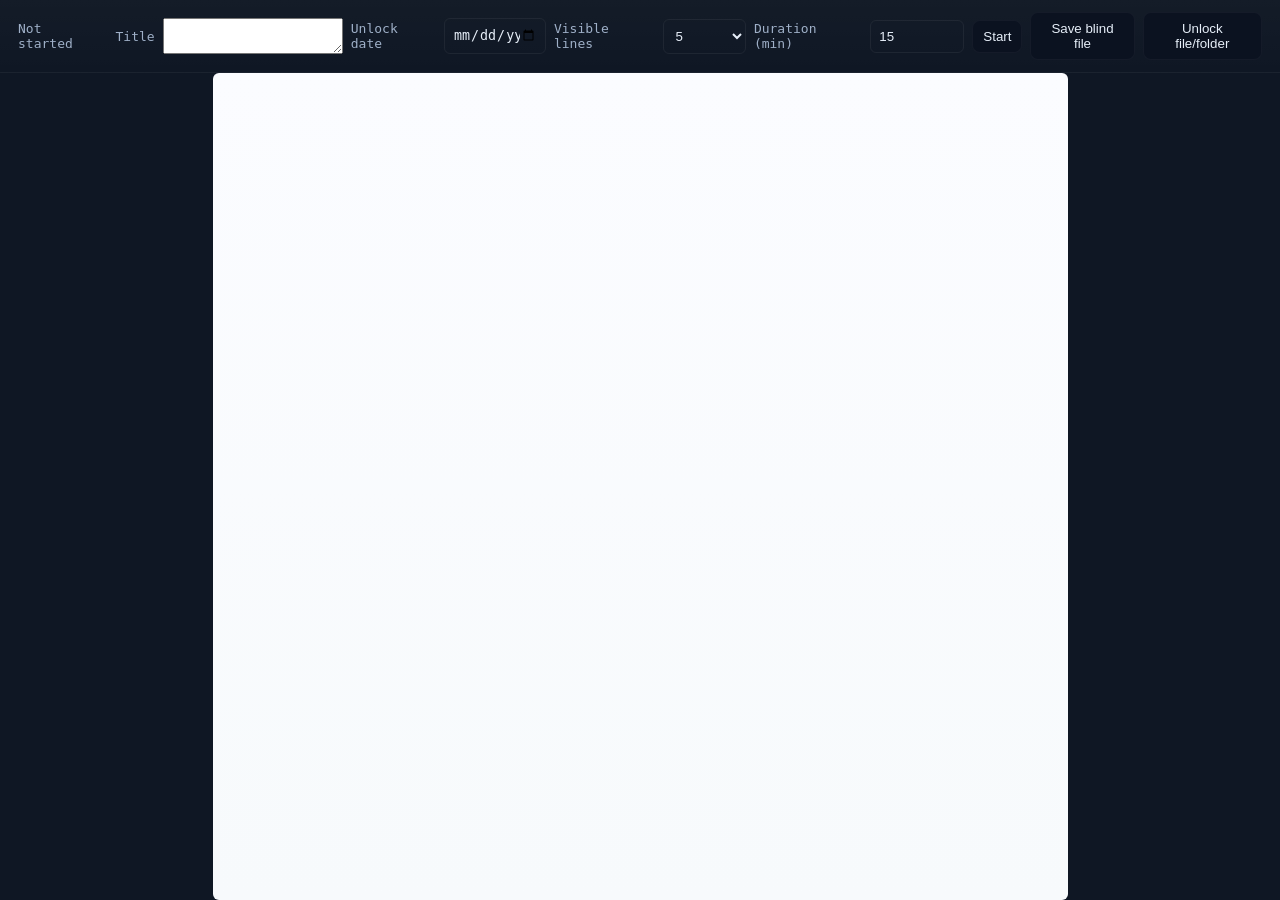
<file: index.html>
<!doctype html>
<html lang="en">
<head>
  <meta name="apple-mobile-web-app-capable" content="yes">
  <meta name="apple-mobile-web-app-status-bar-style" content="black-translucent">
  <meta name="apple-mobile-web-app-title" content="BlindType">
  <meta charset="utf-8" />
  <meta name="viewport" content="width=device-width,initial-scale=1" />
  <title>Blinds</title>
  <link rel="stylesheet" href="style.css">
</head>
<body>
  <div class="app">
    <header>
      <div class="status" id="status">Not started</div>
      <div class="controls">
        <div class="small">Title</div>
        <textarea id="title"></textarea>

        <div class="small">Unlock date</div>
        <input id="unlockDate" type="date" style="width:84px"/>

        <div class="small">Visible lines</div>
        <select id="visibleLines" style="width:84px">
          <option>3</option>
          <option selected>5</option>
          <option>7</option>
          <option>9</option>
        </select>

        <div class="small">Duration (min)</div>
        <input id="duration" type="number" min="1" value="15" style="width:76px" />

        <button id="startBtn" class="btn">Start</button>
        <button id="stopBtn" class="btn ghost" style="display:none">Stop</button>
        <button id="saveBtn" class="btn">Save blind file</button>
        <button id="unlockBtn" class="btn">Unlock file/folder</button>
          <input
        id="fileInput"
        type="file"
        accept=".blind,application/json"
        webkitdirectory
        multiple
        style="display:none"
      />
      </div>
    </header>
    <div class="stage">
      <div class="page" id="page">
        <div class="lines" id="lines"></div>
      </div>
      <textarea id="capture" autocomplete="off" autocorrect="off" autocapitalize="off" spellcheck="false"></textarea>
    </div>
<script src="script.js"></script>
</body>
</html>
</file>
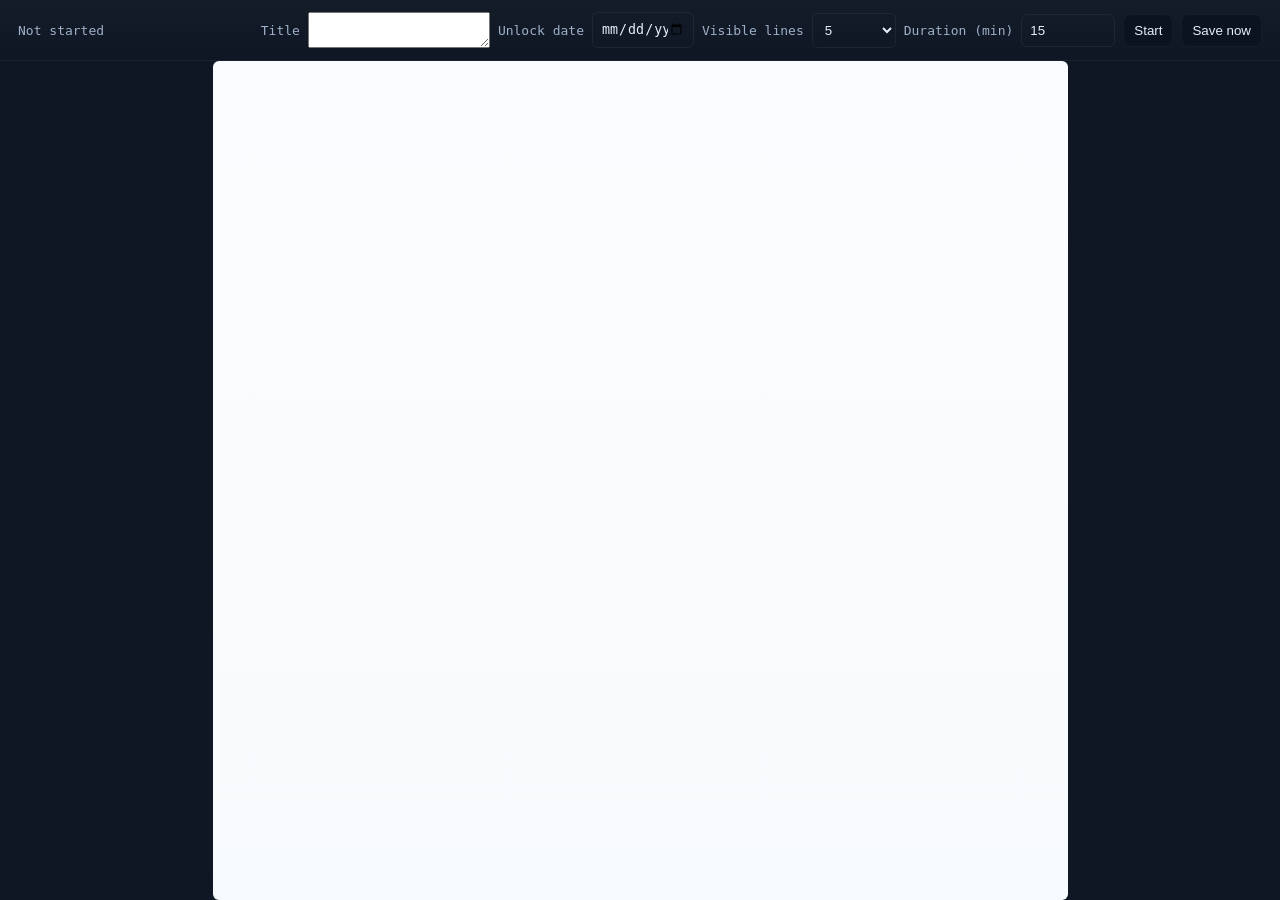
<file: blindtype.html>
<!doctype html>
<html lang="en">
<head>
  <meta name="apple-mobile-web-app-capable" content="yes">
  <meta name="apple-mobile-web-app-status-bar-style" content="black-translucent">
  <meta name="apple-mobile-web-app-title" content="BlindType">
  <meta charset="utf-8" />
  <meta name="viewport" content="width=device-width,initial-scale=1" />
  <title>BlindType</title>
  <style>
    :root{--bg:#0f1724;--panel:#0b1220;--text:#e6eef8;--muted:#9fb0c8}
    html,body{height:100%;margin:0;font-family: ui-monospace, SFMono-Regular, Menlo, Monaco, monospace;background:var(--bg);color:var(--text)}
    .app{height:100vh;display:flex;flex-direction:column}
    header{padding:12px 18px;border-bottom:1px solid rgba(255,255,255,0.03);display:flex;gap:12px;align-items:center;background:linear-gradient(180deg, rgba(255,255,255,0.02), transparent)}
    header h1{font-size:16px;margin:0;font-weight:600}
    .controls{margin-left:auto;display:flex;gap:8px;align-items:center}
    .btn{background:#0b1220;border:1px solid rgba(255,255,255,0.04);padding:8px 10px;border-radius:8px;color:var(--text);cursor:pointer}
    .btn.ghost{background:transparent}

    .stage{flex:1;display:flex;justify-content:center;align-items:center;gap:24px}

    /* .paper{width:100%;height:90%;display:flex;justify-content:center;align-items:center;background:linear-gradient(180deg,#0d1622 0%, #061018 100%);border-radius:10px;padding:26px;box-shadow:0 6px 30px rgba(2,6,23,0.6);overflow:hidden;position:relative} */

    .page{width:95vh;height:100%;background:linear-gradient(180deg,#fbfcff 0%, #f7fafc 100%);border-radius:6px;padding:80px;box-sizing:border-box;color:#0b1220;position:relative;overflow:hidden}
    .lines{height:100%;display:flex;flex-direction:column;gap:6px}
    .line{font-size:18px;line-height:1.35em;white-space:pre-wrap;word-break:break-word;opacity:1;transition:opacity 600ms ease, transform 600ms ease}
    .line.dim{opacity:0.22;transform:translateY(-6px)}
    .line.hidden{opacity:0;transform:translateY(-10px)}

     /* committed lines (bufferBefore) should be fully justified */
     .line.committed{ text-align: justify; text-justify: inter-word }
     .line.committedShort{ text-align: left; text-justify: auto }
     /* Force justification even for single-line blocks by appending an inline-block
       pseudo-element that stretches to the full width. This makes inter-word
       spacing expand so left and right edges align. */
    .line.committed::after{ content: ''; display: inline-block; width: 100%; height: 0; font-size: 0; line-height: 0; vertical-align: bottom }
    .line.committedShort::after{ content: ''; display: inline-block; width: 100%; height: 0; font-size: 0; line-height: 0; vertical-align: bottom }

    /* prevent the current (active) line from animating when it updates */
    .line.current{transition: none; transform: none}

    #cursor {
      display: inline-block;
      width: 1px;
      height: 1.35em;
      background: #0b1220; /* or white if you’re in dark mode */
      margin-left: 1px;
      animation: blink 1s steps(1) infinite;
      vertical-align: bottom;
    }

    @keyframes blink {
      0%, 50% { opacity: 1; }
      50.01%, 100% { opacity: 0; }
    }


    .status{display:flex;gap:8px;align-items:left;color:var(--muted);font-size:13px}

    label{display:block;font-size:13px;color:var(--muted);margin-bottom:6px}
    input[type=number], input[type=date], select{width:100%;padding:8px;border-radius:6px;border:1px solid rgba(255,255,255,0.06);background:transparent;color:var(--text)}
    .small{font-size:13px;color:var(--muted)}

    /* hidden textarea used for capturing typing */
    textarea#capture{position:absolute;left:-9999px;top:-9999px;opacity:0}

    footer{padding:10px 18px;border-top:1px solid rgba(255,255,255,0.03);font-size:13px;color:var(--muted);display:flex;align-items:center;gap:8px}

    .read-view{white-space:pre-wrap;font-size:15px;line-height:1.5;}
  </style>
</head>
<body>
  <div class="app">
    <header>
      <div class="status" id="status">Not started</div>
      <div class="controls">
        <div class="small">Title</div>
        <textarea id="title"></textarea>

        <div class="small">Unlock date</div>
        <input id="unlockDate" type="date" style="width:84px"/>

        <div class="small">Visible lines</div>
        <select id="visibleLines" style="width:84px">
          <option>3</option>
          <option selected>5</option>
          <option>7</option>
          <option>9</option>
        </select>

        <div class="small">Duration (min)</div>
        <input id="duration" type="number" min="1" value="15" style="width:76px" />

        <button id="startBtn" class="btn">Start</button>
        <button id="stopBtn" class="btn ghost" style="display:none">Stop</button>
        <button id="saveBtn" class="btn">Save now</button>
      </div>
    </header>
    <div class="stage">
      <!-- <div class="paper"> -->
        <div class="page" id="page">
          <div class="lines" id="lines"></div>
        </div>
        <textarea id="capture" autocomplete="off" autocorrect="off" autocapitalize="off" spellcheck="false"></textarea>
      <!-- </div> -->
    </div>

<script>
// BlindType: simple vanishing editor
const title = document.getElementById('title');
const capture = document.getElementById('capture');
const linesEl = document.getElementById('lines');
const status = document.getElementById('status');
const startBtn = document.getElementById('startBtn');
const stopBtn = document.getElementById('stopBtn');
const durationInput = document.getElementById('duration');
const visibleLinesSelect = document.getElementById('visibleLines');
const unlockDateInput = document.getElementById('unlockDate');
const saveBtn = document.getElementById('saveBtn');
const MAX_LINE_CHARS = 48
// minimum characters in a committed line before we apply full justification
const MIN_JUSTIFY_CHARS = 48;

let running=false;
let bufferBefore = ''; // committed text (all previous lines)
let currentLine = '';
let timer = null;
let endTime=null;
let visibleLines = parseInt(visibleLinesSelect.value,10);

// used to avoid double-rendering when input + keyup both fire
let skipNextKeyupRender = false;

visibleLinesSelect.addEventListener('change',()=>{visibleLines=parseInt(visibleLinesSelect.value,10); renderLines();});

// keep capture focused
document.getElementById('page').addEventListener('mousedown',(e)=>{capture.focus(); e.preventDefault();});
// also focus when user clicks anywhere
document.addEventListener('click',()=>{if(running) capture.focus();});

function startSession(){
  bufferBefore = '';
  currentLine = '';
  running=true;
  startBtn.style.display='none';
  stopBtn.style.display='inline-block';
  capture.value='';
  capture.focus();
  const minutes = Math.max(1, parseInt(durationInput.value,10)||15);
  endTime = Date.now() + minutes*60000;
  status.textContent = `Running — ${minutes} min`; 
  timer = setInterval(()=>{
    const rem = Math.max(0, Math.floor((endTime - Date.now())/1000));
    const m = Math.floor(rem/60), s = rem%60;
    status.textContent = `Running — ${m}:${String(s).padStart(2,'0')}`;
    if(Date.now()>=endTime){stopSession(true);}
  }, 250);
  renderLines();
}

function stopSession(autosave=false){
  running=false;
  startBtn.style.display='inline-block';
  stopBtn.style.display='none';
  clearInterval(timer);
  status.textContent = 'Stopped';
  // commit currentLine
  bufferBefore += currentLine;
  if(!bufferBefore.endsWith('\n')) bufferBefore+='\n';
  currentLine='';
  capture.value='';
  renderLines();
  if(autosave){
    saveLockedFile();
  }
}


startBtn.addEventListener('click',startSession);
stopBtn.addEventListener('click',()=>stopSession(false));
// Use 'keyup' so the caret/selection has been updated by the browser
// before we read `capture.selectionStart`. Listening on 'keydown' reads
// the position too early (before the default action), causing the
// cursor to appear to lag one keypress behind.
capture.addEventListener('keyup', updateDisplay);
capture.addEventListener('click', updateDisplay);

function updateDisplay() {
  if (skipNextKeyupRender) { skipNextKeyupRender = false; return; }
  currentLine = capture.value;
  const cursorPos = capture.selectionStart;
  renderLines(cursorPos);
}


// keep caret at end of currentLine; only allow editing currentLine
capture.addEventListener('input',(e)=>{
  if(!running) return;
  // sync currentLine with textarea value
  currentLine = capture.value.replace(/\r/g,'');
  // Don't render immediately here (keyup also fires). Instead render once in RAF
  // with the correct caret position and set a flag so the subsequent keyup
  // handler skips one render to avoid flicker.
  requestAnimationFrame(()=>{
    const pos = capture.selectionStart;
    // ensure caret at end only when the browser already left the caret at the end.
    if (pos === capture.value.length) {
      capture.selectionStart = capture.selectionEnd = capture.value.length;
    }
    skipNextKeyupRender = true;
    renderLines(pos);
  });
});

capture.addEventListener('keydown',(e)=>{
  if(!running) return;
  // prevent arrow keys from moving selection to previous lines
  if(['ArrowUp','ArrowLeft','Home','PageUp'].includes(e.key)){
    // allow within current line only; if at pos 0, prevent
    if(capture.selectionStart === 0){ e.preventDefault(); }
  } 
  // prevent backspace deleting previous content
  if(e.key === 'Backspace'){
    if(capture.selectionStart === 0){
      // at start of current line, block deletion into bufferBefore
      e.preventDefault();
    }
  }
  // handle auto commits
  if(e.key === ' ' && currentLine.length >= MAX_LINE_CHARS){
    e.preventDefault();
    bufferBefore += currentLine+ ' \n';
    currentLine = '';
    capture.value = '';
    renderLines();
  }
  // Enter: commit current line and start a fresh one (we allow newline but do not require submit)
  if(e.key === 'Enter'){
    e.preventDefault();
    bufferBefore += currentLine + '\n';
    currentLine = '';
    capture.value = '';
    renderLines();
  }
});

function renderLines(cursorPos = currentLine.length) {
  if(!running) return;
  let allLines = [];
  if (bufferBefore)
    allLines = bufferBefore
      .split('\n')
      .filter((l, i, arr) => !(i === arr.length - 1 && l === ''));
  
  allLines.push(currentLine);
  const tail = allLines.slice(-visibleLines);
  linesEl.innerHTML = '';

  tail.forEach((ln, idx) => {
    const div = document.createElement('div');
    div.className = 'line';
    // mark committed lines (all except the current editing line)
    // only justify if the line is long enough and contains at least one space
    if (idx !== tail.length - 1 && ln && ln.trim().length >= MIN_JUSTIFY_CHARS && ln.includes(' ')) {
      div.classList.add('committed');
    } else if (idx !== tail.length - 1) {
      div.classList.add('committedShort');
    }
    if (idx < Math.max(0, tail.length - 2)) div.classList.add('dim');

    if (idx === tail.length - 1) {
      div.classList.add('current');
      const beforeCursor = ln.slice(0, cursorPos);
      const afterCursor = ln.slice(cursorPos);

      // Build the DOM nodes directly (avoid innerHTML to reduce reflow/parsing and
      // to prevent restarting animations/transitions on sibling elements).
      if (beforeCursor) div.appendChild(document.createTextNode(beforeCursor));
      const cursorSpan = document.createElement('span');
      cursorSpan.id = 'cursor';
      div.appendChild(cursorSpan);
      // If there's no content after cursor, append a non-breaking space so the line keeps height
      div.appendChild(document.createTextNode(afterCursor || '\u00A0'));
    } else {
      div.textContent = ln || '\u00A0';
    }

    linesEl.appendChild(div);
  });
}



// Save: create a small JSON "locked" file that contains unlock_date and base64 content
function saveLockedFile(){
  const unlock = unlockDateInput.value;
  if(!unlock){
    alert('Please set an unlock date before saving.');
    return;
  }

  let full = (bufferBefore + currentLine)
    .replace(/ \n+/g, ' ')
    .replace(/\n+$/, '');
  full += '\n';

  const payload = {
    version: 1,
    title: title.value || 'Untitled',
    created: new Date().toISOString(),
    unlock_date: unlock,
    content_b64: btoa(unescape(encodeURIComponent(full)))
  };

  const blob = new Blob([JSON.stringify(payload)], { type: 'application/json' });
  const name = `blindtype_${new Date().toISOString().replace(/[:.]/g,'-')}.blind`;
  const url = URL.createObjectURL(blob);

  // Safari-safe method: create a temporary visible link and require user click
  const link = document.createElement('a');
  link.href = url;
  link.download = name;
  link.style.display = 'none';

  link.click();
}

saveBtn.addEventListener('click',saveLockedFile);

// ensure the invisible capture is focused on load
window.addEventListener('load',()=>{capture.focus();});
</script>
</body>
</html>
</file>
<file: style.css>
:root{
    --bg:#0f1724;
    --panel:#0b1220;
    --text:#e6eef8;
    --muted:#9fb0c8
}

html,body{
    height:100%;
    margin:0;
    font-family: ui-monospace, SFMono-Regular, Menlo, Monaco, monospace;
    background:var(--bg);
    color:var(--text)
}

.app{
    height:100vh;
    display:flex;
    flex-direction:column
}

header{
    padding:12px 18px;
    border-bottom:1px solid rgba(255,255,255,0.03);
    display:flex;
    gap:12px;
    align-items:center;
    background:linear-gradient(180deg, rgba(255,255,255,0.02), transparent)
}

header h1{
    font-size:16px;
    margin:0;
    font-weight:600
}

.controls{
    margin-left:auto;
    display:flex;
    gap:8px;
    align-items:center
}

.btn{
    background:#0b1220;
    border:1px solid rgba(255,255,255,0.04);
    padding:8px 10px;
    border-radius:8px;
    color:var(--text);
    cursor:pointer
}

.btn.ghost{background:transparent}

.stage{
    flex:1;
    display:flex;
    justify-content:center;
    align-items:center;
    gap:24px
}

.page{
    width:95vh;
    height:100%;
    background:linear-gradient(180deg,#fbfcff 0%, #f7fafc 100%);
    border-radius:6px;
    padding:80px;
    box-sizing:border-box;
    color:#0b1220;
    position:relative;
    overflow:hidden
}

.lines{
    height:100%;
    display:flex;
    flex-direction:column;
    gap:6px
}

.line{
    font-size:18px;
    line-height:1.35em;
    white-space:pre-wrap;
    word-break:break-word;
    opacity:1;
    transition:opacity 600ms ease, transform 600ms ease
}

.line.dim{
    opacity:0.22;
    transform:translateY(-6px)
}

.line.hidden{
    opacity:0;
    transform:translateY(-10px)
}

    /* committed lines (bufferBefore) should be fully justified */
    .line.committed{ 
        text-align: justify; 
        text-justify: inter-word 
    }
    .line.committedShort{ 
        text-align: left; 
        text-justify: auto 
    }

    /* Force justification even for single-line blocks by appending an inline-block
    pseudo-element that stretches to the full width. This makes inter-word
    spacing expand so left and right edges align. */
.line.committed::after{ 
    content: ''; 
    display: inline-block; 
    width: 100%; 
    height: 0; 
    font-size: 0; 
    line-height: 0; 
    vertical-align: bottom
 }

.line.committedShort::after{ 
    content: ''; 
    display: inline-block;
    width: 100%; 
    height: 0; 
    font-size: 0; 
    line-height: 0; 
    vertical-align: bottom 
}

/* prevent the current (active) line from animating when it updates */
.line.current{
    transition: none; 
    transform: none
}

#cursor {
    display: inline-block;
    width: 1px;
    height: 1.35em;
    background: #0b1220; /* or white if you’re in dark mode */
    margin-left: 1px;
    animation: blink 1s steps(1) infinite;
    vertical-align: bottom;
}

@keyframes blink {
    0%, 50% { opacity: 1; }
    50.01%, 100% { opacity: 0; }
}


.status{
    display:flex;
    gap:8px;
    align-items:left;
    color:var(--muted);
    font-size:13px
}

label{
    display:block;
    font-size:13px;
    color:var(--muted);
    margin-bottom:6px
}

input[type=number], input[type=date], select{
    width:100%;
    padding:8px;
    border-radius:6px;
    border:1px solid rgba(255,255,255,0.06);
    background:transparent;
    color:var(--text)
}

.small{font-size:13px;
    color:var(--muted)
}

/* hidden textarea used for capturing typing */
textarea#capture{
    position:absolute;
    left:-9999px;
    top:-9999px;
    opacity:0
}

footer{
    padding:10px 18px;
    border-top:1px solid rgba(255,255,255,0.03);
    font-size:13px;
    color:var(--muted);
    display:flex;
    align-items:center;
    gap:8px
}

.read-view{
    white-space:pre-wrap;
    font-size:15px;
    line-height:1.5;
}
</file>
